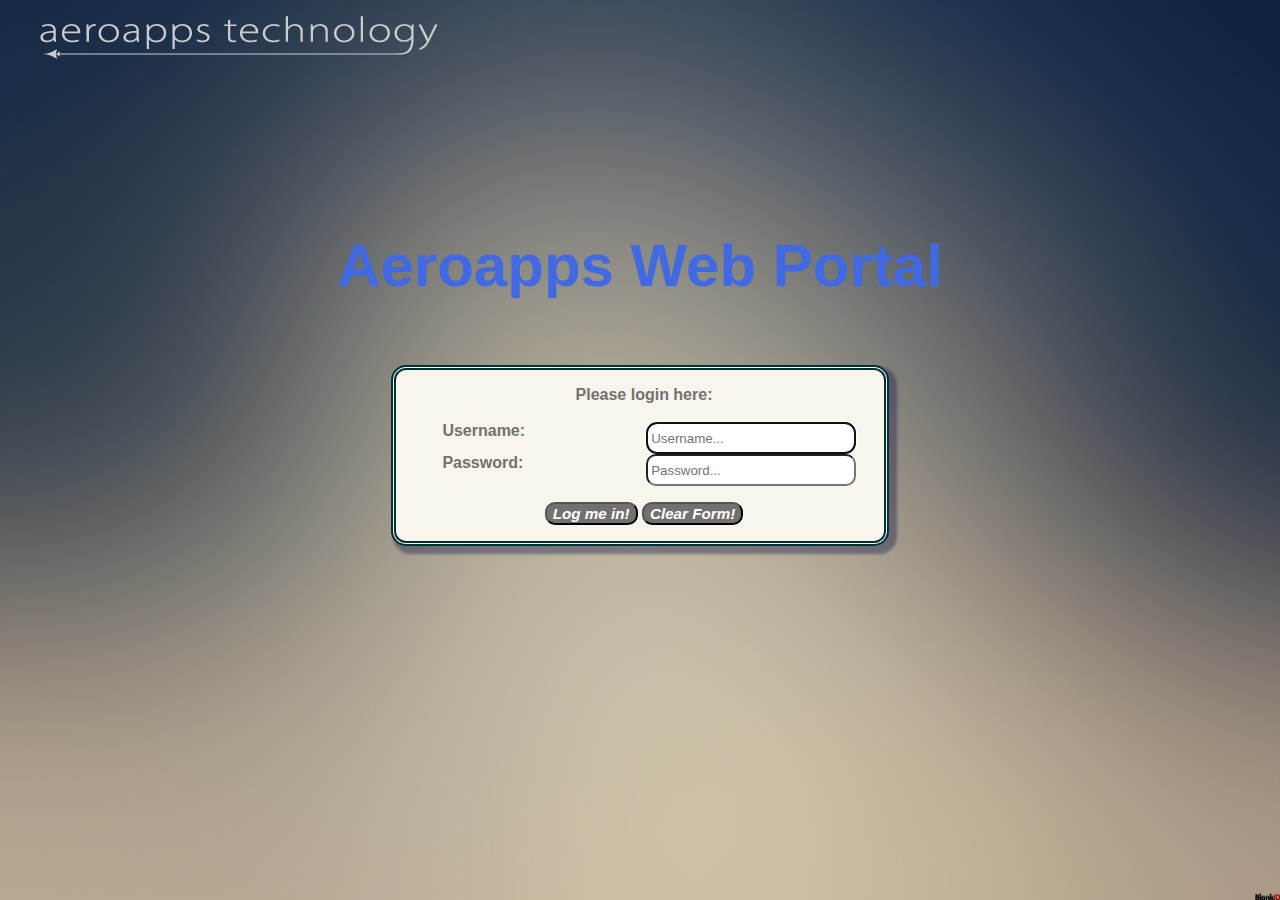
<file: index.htm>
<!DOCTYPE html>

<!--
Aeroapps Admin Portal Login Page
-->

<html lang ="en">
  	
  <head>
    <!-- Meta tag -->
    <meta name="robots" content="noindex,nofollow" />
    <meta charset = "utf-8"> 

    <!-- Link tag for CSS -->
	<link type="text/css" rel="stylesheet" href="stylesheets/style.css" />

    <!-- Web Page Title -->
    <title>Aeroapps Web Portal</title>

  </head>

  <body>
  	<div id="header">
		<p>
			<span class="left"><img src="images/headerlogo.png" alt="Aeroapps Logo" /></span>
			
			<br />
		</p>
	</div>
	<div id="main">
		<p class="sh1">Aeroapps Web Portal</p>
	</div>
	
	<form id="joinform" action="menu.html" method="post">

		<p class="fh1">
			Please login here:
			<br />
			<br />
			<!--	Username	-->
			<label for="username">Username:</label>
			<input type="text" id="username" name="username" 
			required
			placeholder="Username..."
			autofocus
			/>
			<br />
			
			<!--	Password	-->
			<label for="password">Password:</label>
			<input type="password" id="password" name="password" 
			required
			placeholder="Password..." 
			/>
			<br />
		</p>
		
		<p class="submit">
			<input type="submit" value="Log me in!"/>
			
			<span class="reset">
				<input type="reset" value="Clear Form!" onclick="history.go(0)"/>
			</span>
		</p>	
	</form>
	
  </body>

</html>
</file>
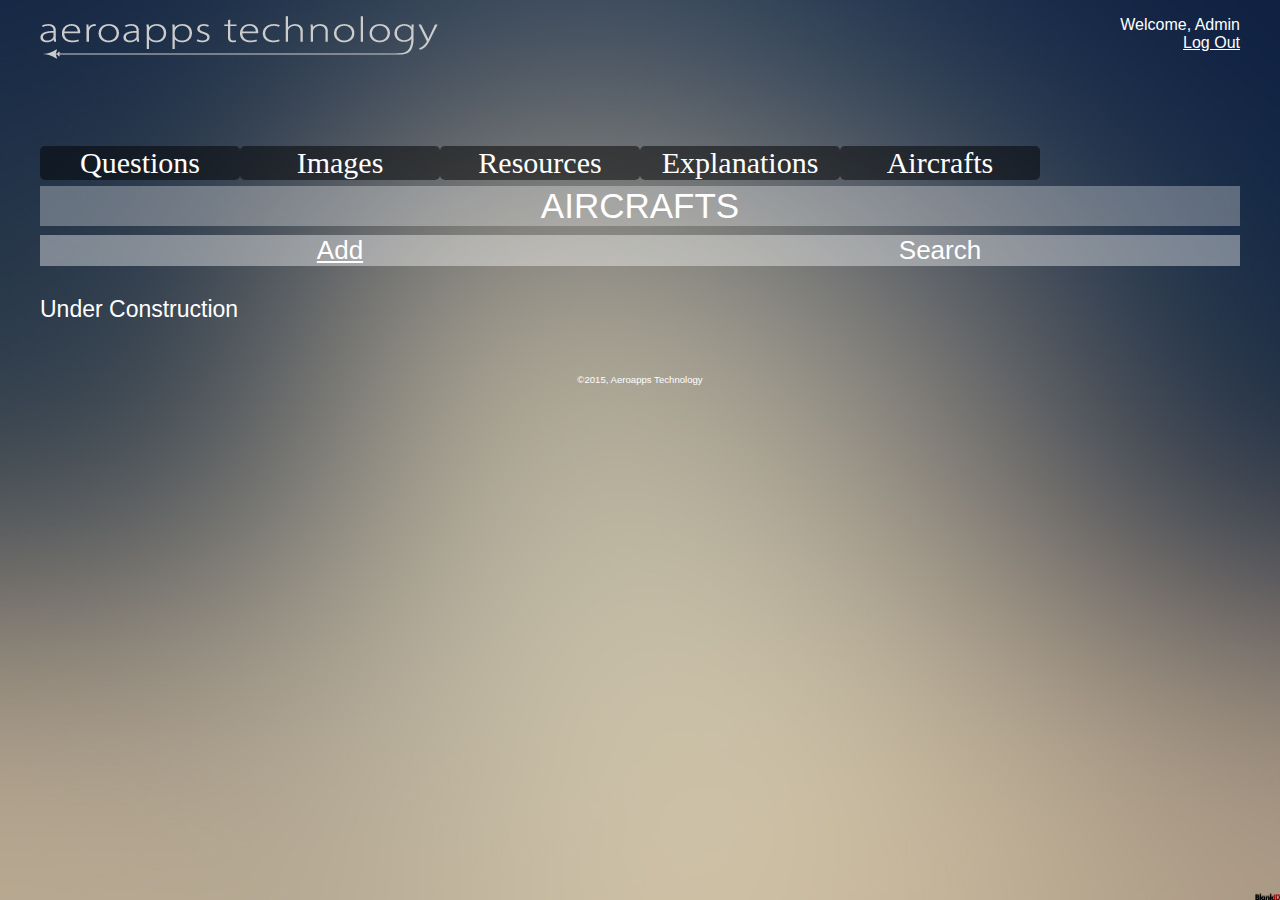
<file: aircrafts.html>
<!DOCTYPE html>

<!--
Aircrafts Page
-->

<html lang ="en">
  	
  <head>
    <!-- Meta tag -->
    <meta name="robots" content="noindex,nofollow" />
    <meta charset = "utf-8"> 

    <!-- Link tag for CSS -->
	<link type="text/css" rel="stylesheet" href="stylesheets/style.css" />

    <!-- Web Page Title -->
    <title>Aircrafts</title>

  </head>

  <body>
	<div id="header">
		<p>
			<span class="left"><a href="menu.php"><img src="images/headerlogo.png" alt="Aeroapps Logo" /></a></span>
			<span class="right">Welcome, Admin</span><br />
			<span class="right"><span class="small"><a href="logout.php">Log Out</a></span></span>
			<br />
		</p>
	</div>
	<div id="navselection">
    	<ul id="navbar">
    		<li><a href="questions.php">Questions</a></li>
    		<li><a href="images.php">Images</a></li>
    		<li><a href="resources.php">Resources</a></li>
      		<li><a href="explanations.php">Explanations</a></li>
			<li><a href="aircrafts.php">Aircrafts</a></li>
    	</ul>
    </div>
	<div id="title">Aircrafts</div>
	<div id="selection">
    	<ul id="options">
    		<li><a href="upload.html">Add</a></li>
    		<li>Search</li>
    	</ul>
    </div>
    <div id=list>
    	Under Construction
    </div>
    
    <div id ="footer">
		<p>
			&copy;2015, Aeroapps Technology
		</p>
	</div>
  </body>

</html>
</file>
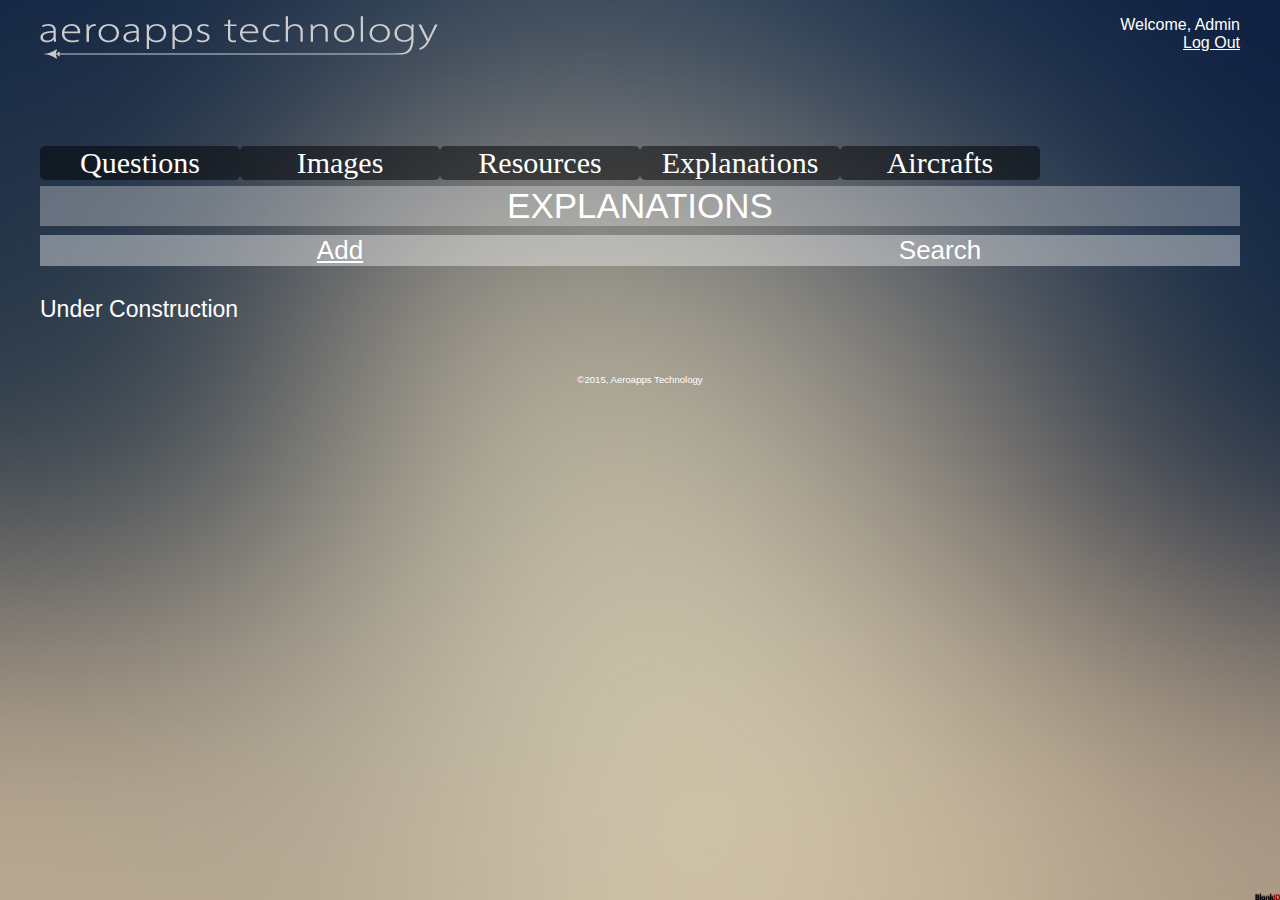
<file: explanations.html>
<!DOCTYPE html>

<!--
Explanations Page
-->

<html lang ="en">
  	
  <head>
    <!-- Meta tag -->
    <meta name="robots" content="noindex,nofollow" />
    <meta charset = "utf-8"> 

    <!-- Link tag for CSS -->
	<link type="text/css" rel="stylesheet" href="stylesheets/style.css" />

    <!-- Web Page Title -->
    <title>Explanations</title>

  </head>

  <body>
	<div id="header">
		<p>
			<span class="left"><a href="menu.html"><img src="images/headerlogo.png" alt="Aeroapps Logo" /></a></span>
			<span class="right">Welcome, Admin</span><br />
			<span class="right"><span class="small"><a href="index.htm">Log Out</a></span></span>
			<br />
		</p>
	</div>
	<div id="navselection">
    	<ul id="navbar">
    		<li><a href="questions.html">Questions</a></li>
    		<li><a href="images.html">Images</a></li>
    		<li><a href="resources.html">Resources</a></li>
      		<li><a href="explanations.html">Explanations</a></li>
			<li><a href="explanations.html">Aircrafts</a></li>
    	</ul>
    </div>
	<div id="title">Explanations</div>
	<div id="selection">
    	<ul id="options">
    		<li><a href="upload.html">Add</a></li>
    		<li>Search</li>
    	</ul>
    </div>
    <div id=list>
    	Under Construction
    </div>
    
    <div id ="footer">
		<p>
			&copy;2015, Aeroapps Technology
		</p>
	</div>
  </body>

</html>
</file>
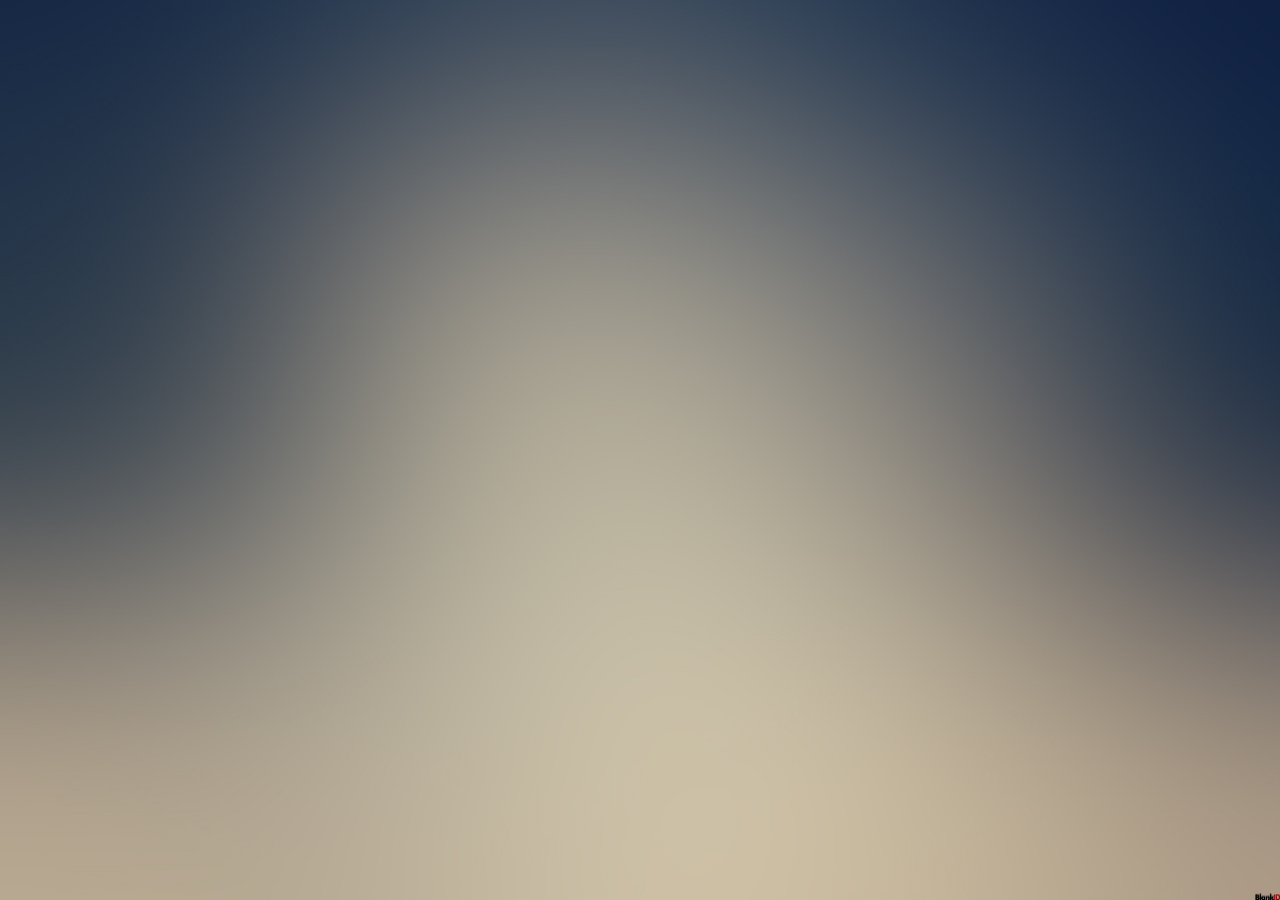
<file: images.html>
<!DOCTYPE html>

<!--
Top Comment
-->

<html lang ="en">
  	
  <head>
    <!-- Meta tag -->
    <meta name="robots" content="noindex,nofollow" />
    <meta charset = "utf-8"> 

    <!-- Link tag for CSS -->
	<link type="text/css" rel="stylesheet" href="stylesheets/style.css" />

    <!-- Web Page Title -->
    <title>Aeroapps Images</title>

  </head>

  <body>
	
  </body>

</html>
</file>
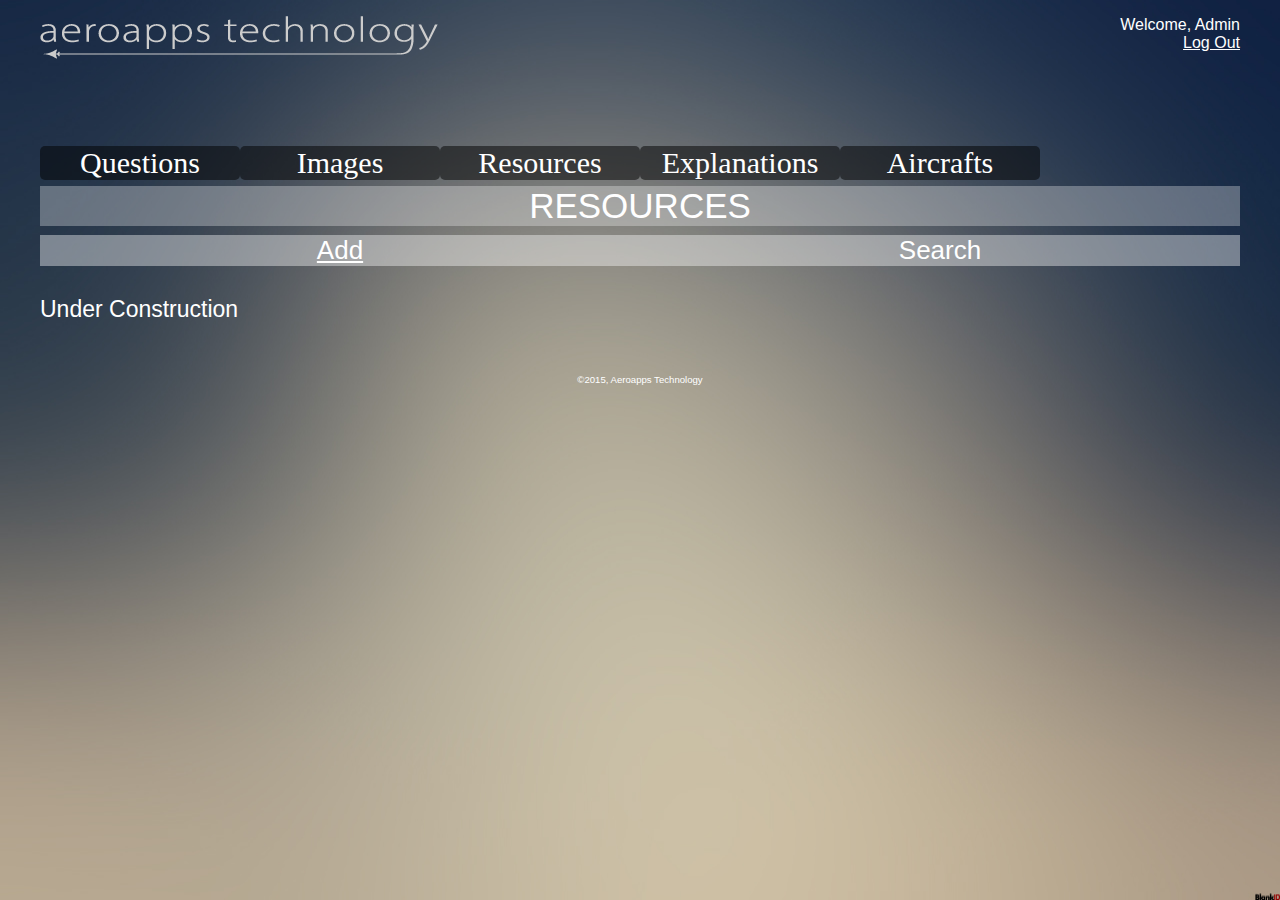
<file: resources.html>
<!DOCTYPE html>

<!--
Resources Page
-->

<html lang ="en">
  	
  <head>
    <!-- Meta tag -->
    <meta name="robots" content="noindex,nofollow" />
    <meta charset = "utf-8"> 

    <!-- Link tag for CSS -->
	<link type="text/css" rel="stylesheet" href="stylesheets/style.css" />

    <!-- Web Page Title -->
    <title>Resources</title>

  </head>

  <body>
	<div id="header">
		<p>
			<span class="left"><a href="menu.php"><img src="images/headerlogo.png" alt="Aeroapps Logo" /></a></span>
			<span class="right">Welcome, Admin</span><br />
			<span class="right"><span class="small"><a href="logout.php">Log Out</a></span></span>
			<br />
		</p>
	</div>
	<div id="navselection">
    	<ul id="navbar">
    		<li><a href="questions.html">Questions</a></li>
    		<li><a href="images.html">Images</a></li>
    		<li><a href="resources.html">Resources</a></li>
      		<li><a href="explanations.html">Explanations</a></li>
			<li><a href="aircrafts.html">Aircrafts</a></li>
    	</ul>
    </div>
	<div id="title">Resources</div>
	<div id="selection">
    	<ul id="options">
    		<li><a href="upload.html">Add</a></li>
    		<li>Search</li>
    	</ul>
    </div>
    <div id=list>
    	Under Construction
    </div>
    
    <div id ="footer">
		<p>
			&copy;2015, Aeroapps Technology
		</p>
	</div>
  </body>

</html>
</file>
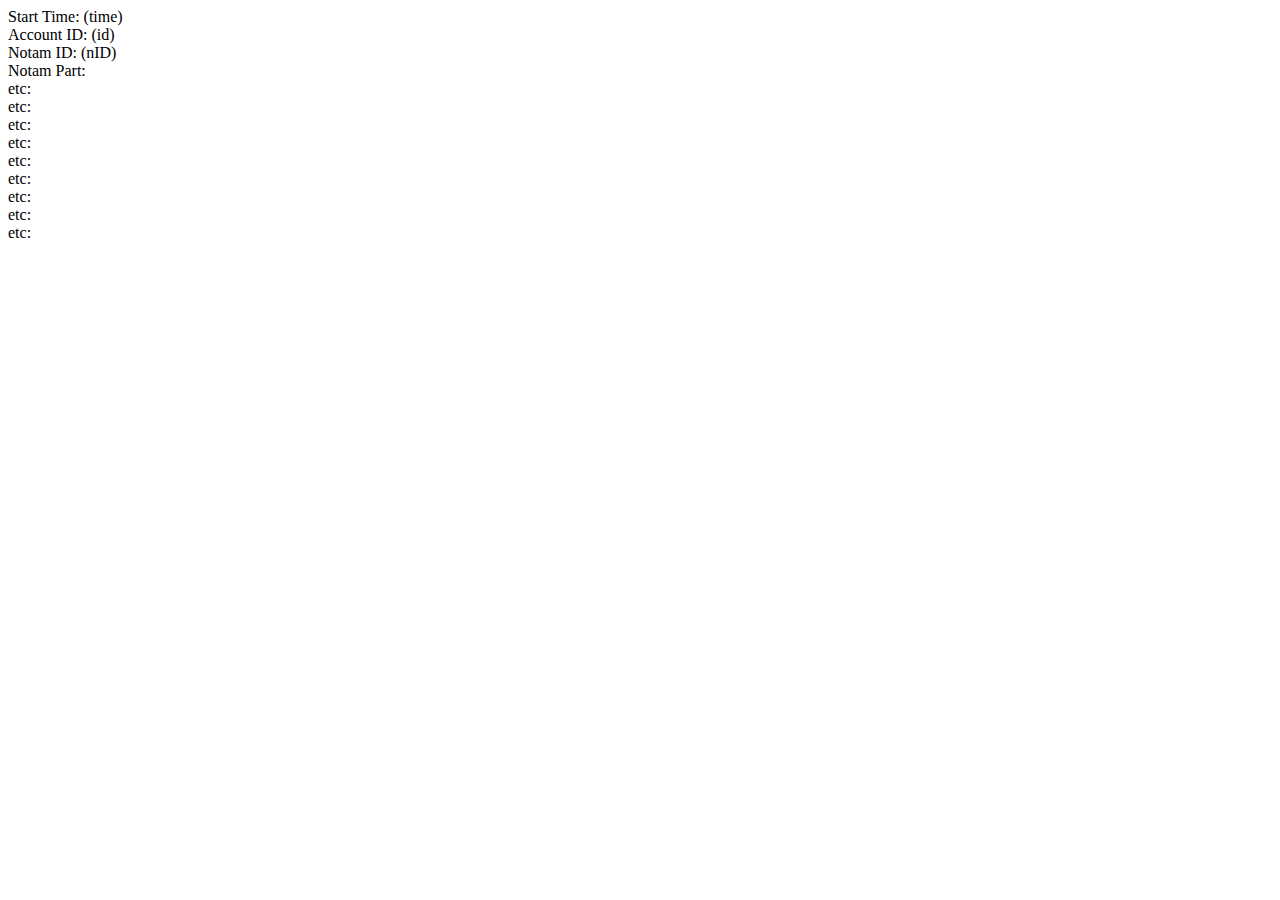
<file: sample.html>
<html>
<head>

</head>

<body>
	<p>
		Start Time: (time)<br>
		Account ID: (id)<br>
		Notam ID: (nID)<br>
		Notam Part: <br>
		etc: <br>
		etc: <br>
		etc: <br>
		etc: <br>
		etc: <br>
		etc: <br>
		etc: <br>
		etc: <br>
		etc: <br>
	</p>
</body>
</html>
</file>
<file: stylesheets/style.css>
/*
Aeroapps Admin Portal css
*/

body {
	
	font-family:			Arial, Helvetica, Arial, sans-serif;
	background-image:		url(../images/dark.jpg);
	background-repeat:		no-repeat;
	background-size:		100% 100%;
	background-attachment: 	fixed;
    background-color: 		#cccccc;
	width:					1200px;
	margin:					auto;
	text-align:				center;
	color: white;
}

#main {
	display:inline-block;
	height: auto;
	margin: auto;
	margin-top: 50px;
	font-size: 125%;
	text-align: center;
	
}

#main li {
	list-style:none;
	
}

#main ul {
	list-style: none;
	padding: 0;
	border: 2px solid #d3d3d3;
        border-radius: 14px;
}

#header {
	clear:				both;
	height:				100px;
	text-align:			center;
	margin-bottom:		5px;
	
}

.sh1 {
	font-size:			300%;
	font-weight:		bold;
	color:			#4169E1;
}


#joinform {
	color:				#72716F;
	text-align:			center;
	width:				40%;
	margin:				auto;
	border:				5px double #003333;
	background-color:	#F8F5EC;
	margin-top:			5px;
	padding-left:		8px;
	border-radius:		15px;
	box-shadow:			5px 5px 3px 3px rgba(25,25,75,.4);
	/*					H	V	Blr	Spr rgb + new channel of opacity */
}

#uploadform {
	top:				50px;
	position: 			relative;
	color:				#72716F;
	text-align:			center;
	width:				35%;
	margin:				auto;
	border:				5px double #003333;
	background-color:	#F8F5EC;
	margin-top:			5px;
	padding-top:		10px;
	padding-left:		8px;
	border-radius:		15px;
	box-shadow:			5px 5px 3px 3px rgba(25,25,75,.4);
	/*					H	V	Blr	Spr rgb + new channel of opacity */
}

#questionform {
	top:				50px;
	color:				#72716F;
	width:				60%;
	border:				5px double #003333;
	background-color:	#F8F5EC;
	margin-top:			30px;
	margin-left:		auto;
	margin-right:		auto;
	border-radius:		15px;
	box-shadow:			5px 5px 3px 3px rgba(25,25,75,.4);
	text-align:			center;
	/*					H	V	Blr	Spr rgb + new channel of opacity */
}

.submit {	text-align:	center;	}

.submit input {
	color:				#ffffff;
	font-size:			95%;
	font-style:			italic;
	font-weight:		bold;	
	background-color:	#72716F;
	border-radius:		10px;
}

.reset input  {	
	background-color:	#72716F;
	border-radius:		10px;
}

.fh1 {	
	font-weight:		bold;
}

label {
	width:				11em;
	float:				left;
	text-align:			left;	
	padding-left:		8%;
}

#s {
    display: none;
}

.radiobtn li label{
	font-size:			18px;
	float:				right;
}

#questionform textarea{
	margin-right:		3%;
	width:				81%;
}

.radiobtn{
	display:			inline;
}

select {
	width:				200px;
	height:				22px;
	border-radius:		10px;
	background:			#fff;
}

select:required { background: #ff0; }

select:valid { background:	#fff; }

select:focus:invalid { background:	#f00; }

textarea {
	padding:			3px;
	width:				375px;
	border-radius:		10px;
	background:			white no-repeat top right;	
}

textarea:required { background-image: url('../images/required.png');}

textarea:valid { background-image: url('../images/valid.png');}

textarea:focus:invalid { background-image: url('../images/invalid.png');}

input[type=text],input[type=password],input[type=email]{
	width:				200px;
	height:				22px;
	padding:			3px;
	border-radius:		10px;
}

.left {float: left; }
.mid {padding-left: 5px; }
.right {float: right; }

#title{
	text-align:			center;
	font-size:			35px;
	color:				White;
	background:			rgba(255,255,255,0.3);
	width:				100%;
	text-transform:		uppercase;
	margin-bottom:		-17px;
}
#selection{
	font-size:			20px;
}

#selection li{
	list-style:			none;
	float:				left;
	width:				500px;
	background:			rgba(255,255,255,0.4);
	display:			block;
	color:				white;
	margin-bottom:		30px;
}

#navselection{
	font-size:			30px;
	margin-bottom:		70px;
}

#navselection li{
	list-style:			none;
	float:				left;
	width:				200px;
	display:			block;
	border-radius: 		5px;
	background:			rgba(0,0,0,0.5);

	color:				white;
}

#navbar{
	width:				100%;
	text-decoration:	none;
}

#navbar li a{
	text-decoration: 	none;
	font-family:		Optima;
}	

#navbar li:hover{
	background-color:	rgba(255,255,255,0.8);
	
}

ul#navbar{
	list-style:			none;
	padding:			0;
}

#option{
	width:				100%;
	font-size:			26px;
}

#option li{
	width:				100%;
}

ul#option{
	list-style:			none;
	padding:			0;
	
}#options{
	width:				100%;
	font-size:			26px;
}

#options li{
	width:				50%;
}

ul#options{
	list-style:			none;
	padding:			0;
}

#list{
	margin-top:			50px;
	text-align:			left;
	font-size:			23px;
	margin-bottom:		50px;
}

#list li{
	list-style:			none;
}

#resourcelist{
	margin-top:			50px;
	text-align:			center;
	font-size:			23px;
	margin-bottom:		50px;
}

#resourcelist li{
	list-style:			none;
}

a:link { color: #FFFFFF; }
a:hover { color: #4169E1!important; }
a:visited { color: rgba(255,255,255,0.8); }

#footer {
	margin-top:			0;
	font-size: 			60%;
	text-align: 		center;
	line-height: 		1.5em;
	position:			relative;
	bottom:				0;
}

.logerr {
	color: 				red;
	font-size: 			75%;
}

.hidden{
    display:none;
}

.unhidden{
    display:block;
}
</file>
